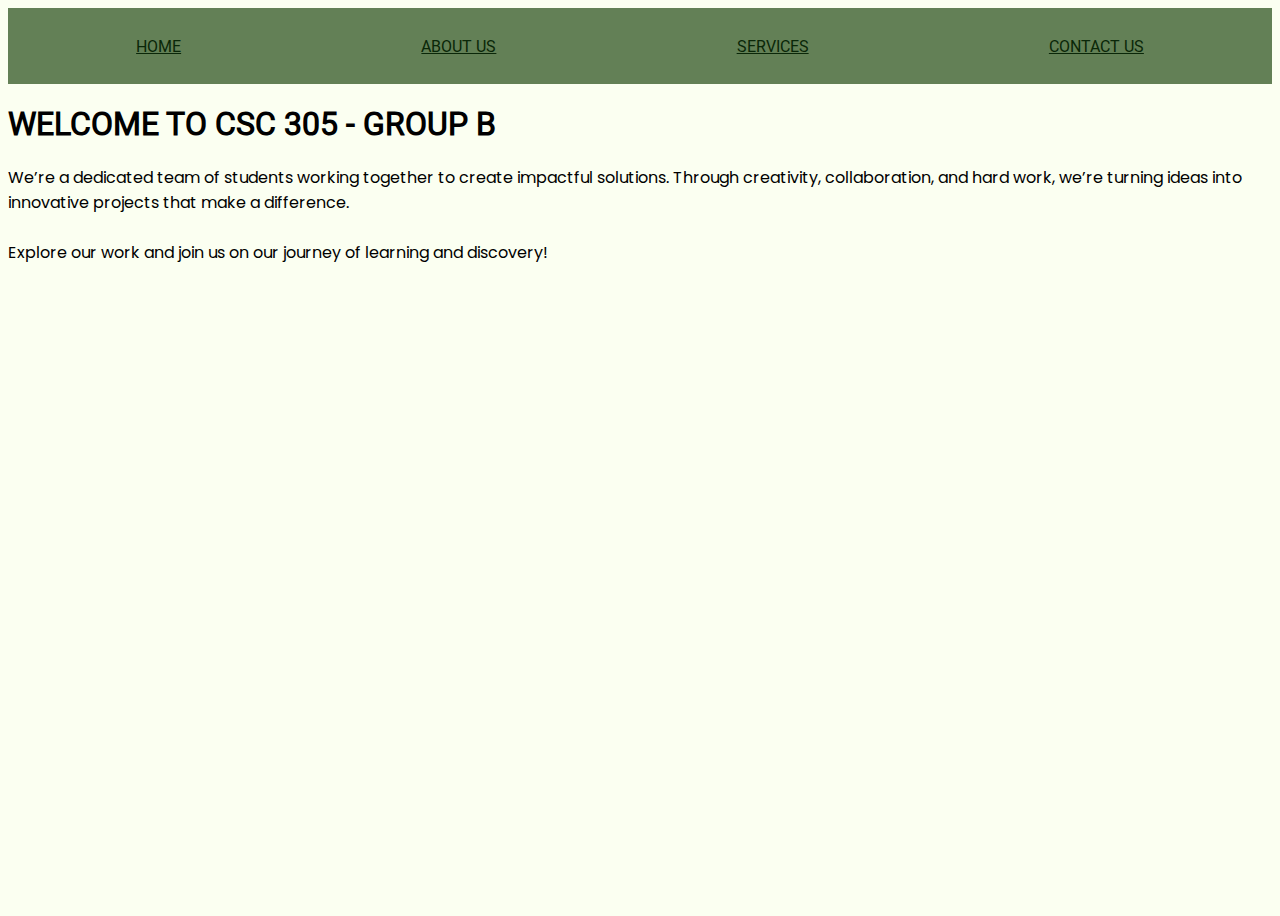
<file: index.html>
<!DOCTYPE html>
<html>
  <head>
    <title>CSC 305 GROUP B HOME PAGE</title>
    <link rel="stylesheet" href="style.css" />
    <link rel="icon" href="NNL.ico" type="image/x-icon">
  </head>
  <body>
    <div class="container">
      <div class="header">
        <a href="index.html">HOME</a>
        <a href="about.html">ABOUT US</a>
        <a href="services.html">SERVICES</a> 
        <a href="contact.html">CONTACT US</a>
      </div>
      <div class="content">
        <h1>WELCOME TO CSC 305 - GROUP B</h1>
       
        <p>
          We’re a dedicated team of students working together to create
          impactful solutions. Through creativity, collaboration, and hard work,
          we’re turning ideas into innovative projects that make a difference.<br/><br/>
          Explore our work and join us on our journey of learning and discovery!
        </p>
      </div>
    </div>
  </body>
</html>
</file>
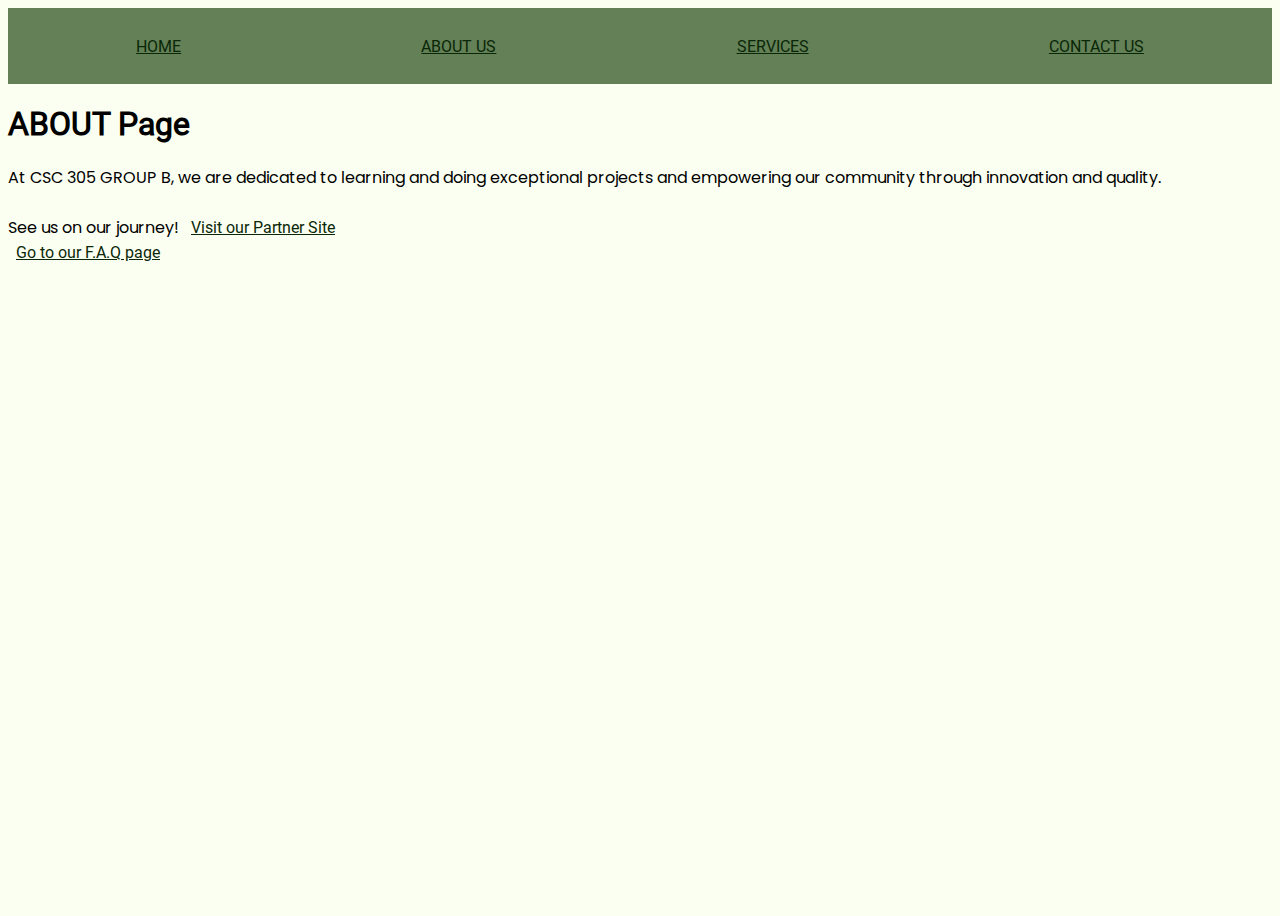
<file: about.html>
<!DOCTYPE html>
<html>
  <head>
    <title>CSC 305 - ABOUT</title>
    <link rel="stylesheet" href="style.css" />
    <link rel="icon" href="NNL.ico" type="image/x-icon">
  </head>
  <body>
    <div class="container">
      <div class="header">
        <a href="index.html">HOME</a>
        <a href="about.html">ABOUT US</a>
        <a href="services.html">SERVICES</a>
        <a href="contact.html">CONTACT US</a>
      </div>
      <div class="content">
        <h1>ABOUT Page</h1>
        <p>
          At CSC 305 GROUP B, we are dedicated to learning and doing exceptional
          projects and empowering our community through innovation and
          quality.<br /><br />
          See us on our journey!
          <a href="https://ecampus.fuoye.edu.ng/" target="_blank">Visit our Partner Site</a><br>
          <a href="faq.html">Go to our F.A.Q page</a> <br>
        </p>
      </div>
    </div>
  </body>
</html>
</file>
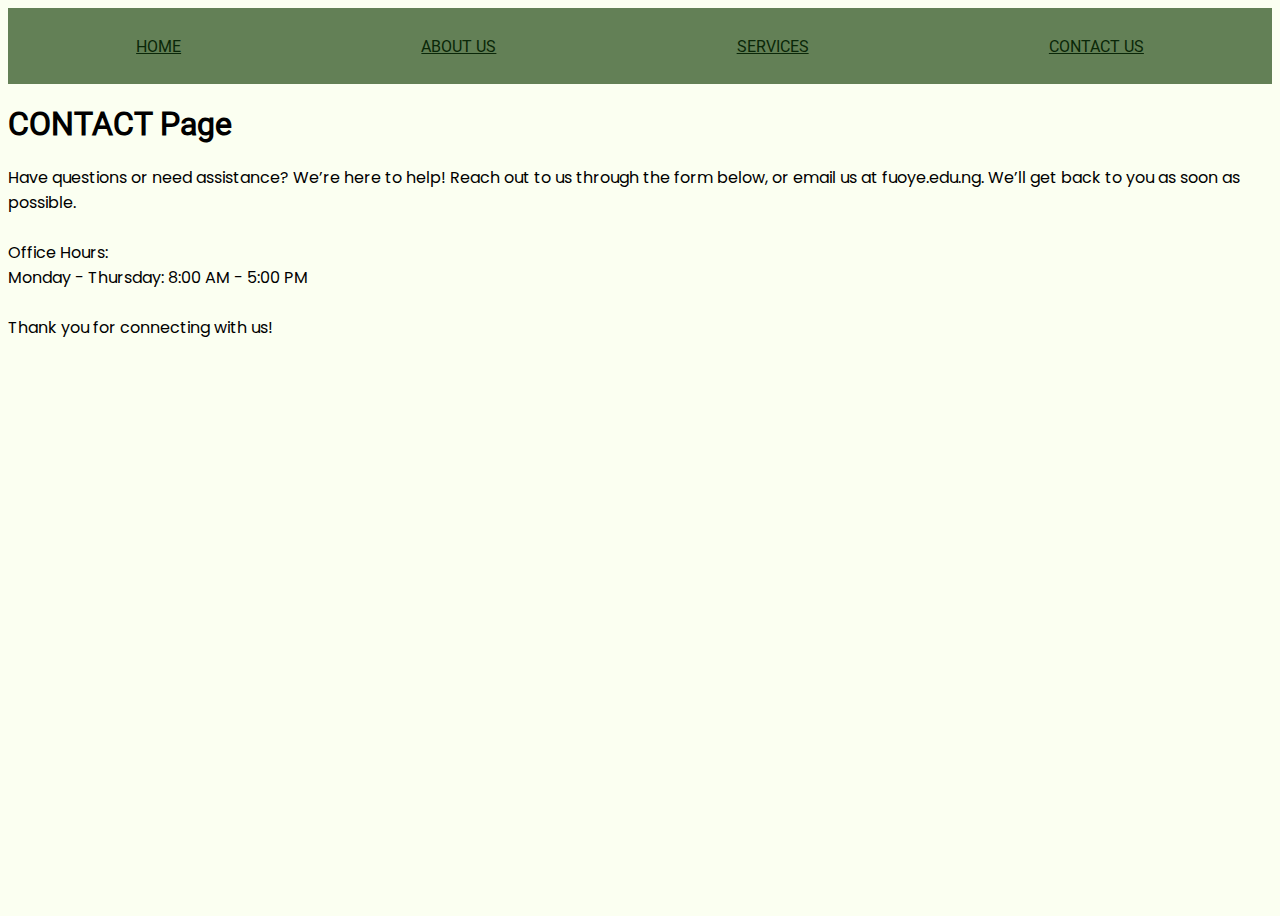
<file: contact.html>
<!DOCTYPE html>
<html>
  <head>
    <title>CONTACT PAGE</title>
    <link rel="stylesheet" href="style.css"/>
    <link rel="icon" href="NNL.ico" type="image/x-icon">
  </head>
  <body>
    <div class="container">
      <div class="header">
        <a href="index.html">HOME</a>
        <a href="about.html">ABOUT US</a>
        <a href="services.html">SERVICES</a>
        <a href="contact.html">CONTACT US</a>
      </div>
      <div class="content">
        <h1>CONTACT Page</h1>
        <p>
            Have questions or need assistance? We’re here to help! Reach out to us
            through the form below, or email us at fuoye.edu.ng. We’ll get
            back to you as soon as possible.<br />
            <br />
            Office Hours:<br />
            Monday - Thursday: 8:00 AM - 5:00 PM<br /><br />
  
            Thank you for connecting with us!
          </p>
      </div>
    </div>
  </body>
</html>
</file>
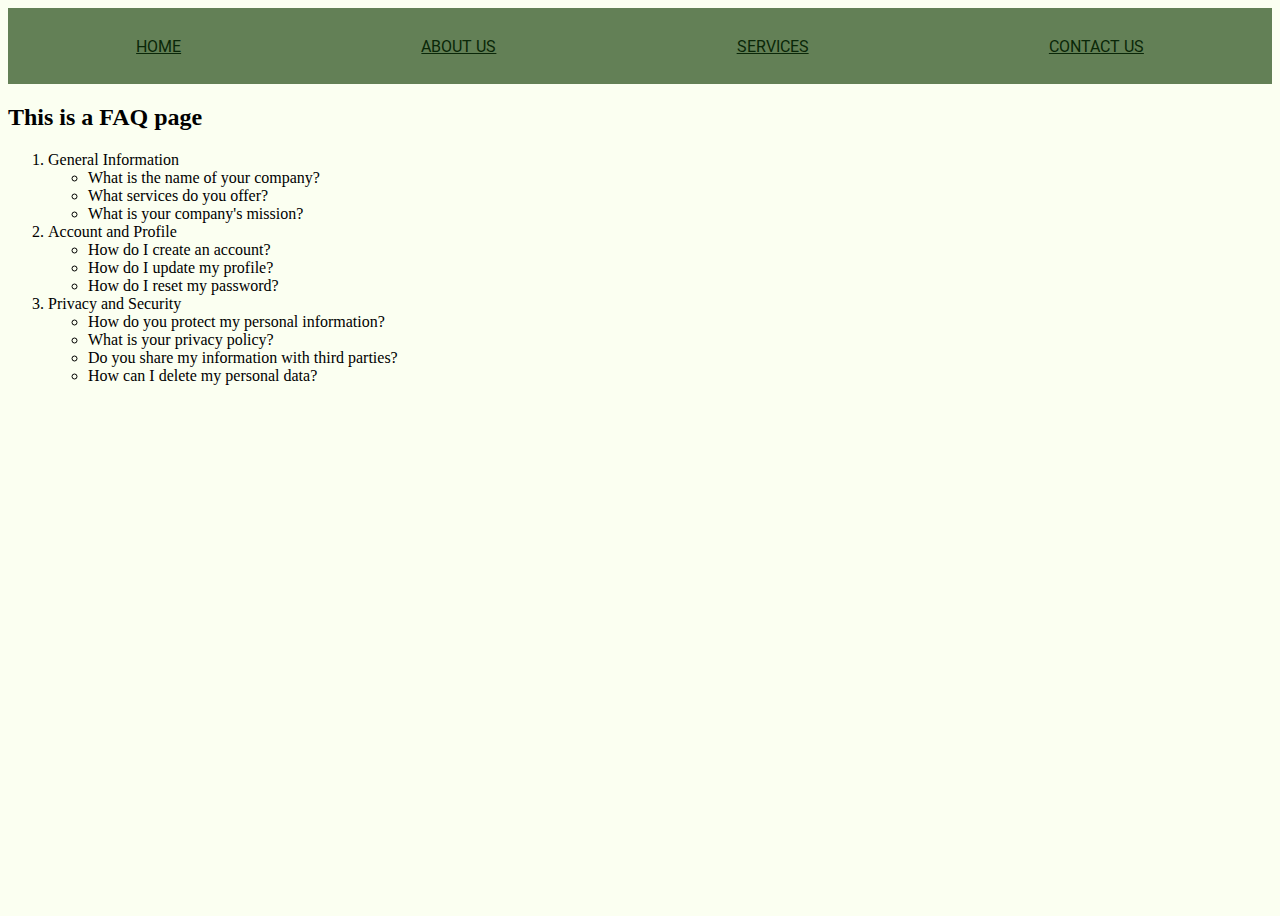
<file: faq.html>
<!DOCTYPE html>
<html lang="en">
<head>
    <meta charset="UTF-8">
    <meta name="viewport" content="width=device-width, initial-scale=1.0">
    <title>FAQ Page</title>
    <link rel="stylesheet" href="style.css" />
</head>
<body>
    
    <div class="container">
        <div class="header">
          <a href="index.html">HOME</a>
          <a href="about.html">ABOUT US</a>
          <a href="services.html">SERVICES</a>
          <a href="contact.html">CONTACT US</a>
        </div>
        <div class="content">
          <h2>This is a FAQ page</h2>
          <p>
            <ol>
                <li>General Information</li>
                <ul>
                    <li>What is the name of your company?</li>
                    <li>What services do you offer?</li>
                    <li>What is your company's mission?</li>
                </ul>
                <li>Account and Profile</li>
                <ul>
                    <li>How do I create an account?</li>
                    <li>How do I update my profile?</li>
                    <li>How do I reset my password?</li>
                </ul>
                <li>Privacy and Security</li>
                <ul>
                    <li>How do you protect my personal information?</li>
                    <li>What is your privacy policy?</li>
                    <li>Do you share my information with third parties?</li>
                    <li>How can I delete my personal data?</li>
                </ul>
            </ol>
            
</body>
</html>
</file>
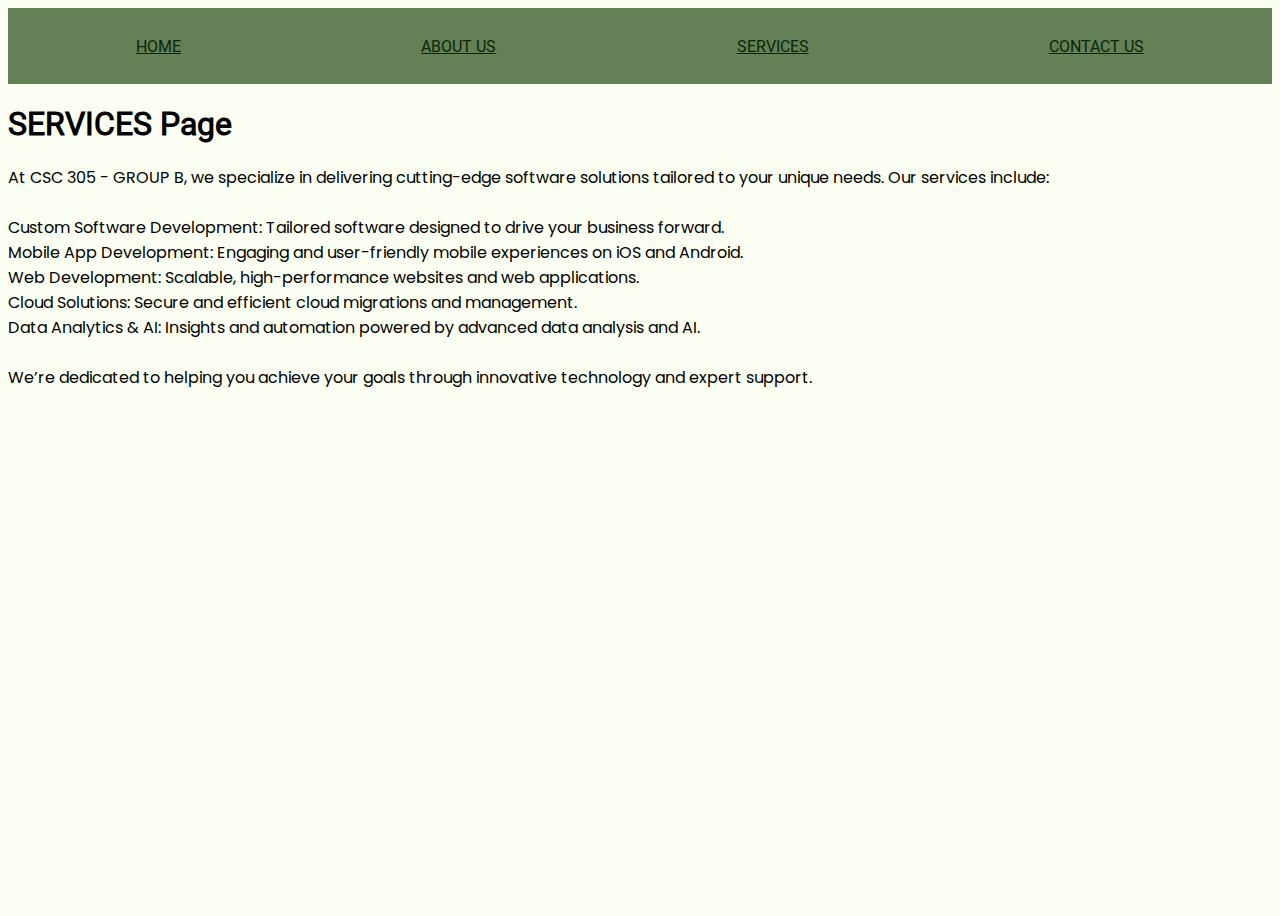
<file: services.html>
<!DOCTYPE html>
<html>
  <head>
    <title>SERVICES PAGE</title>
    <link rel="stylesheet" href="style.css" />
    <link rel="icon" href="NNL.ico" type="image/x-icon">
  </head>
  <body>
    <div class="container">
      <div class="header">
        <a href="index.html">HOME</a>
        <a href="about.html">ABOUT US</a>
        <a href="services.html">SERVICES</a>
        <a href="contact.html">CONTACT US</a>
      </div>
      <div class="content">
        <h1>SERVICES Page</h1>
        <p>
            At CSC 305 - GROUP B, we specialize in delivering cutting-edge software solutions tailored to your unique needs. Our services include:
            <br/><br/>
            Custom Software Development: Tailored software designed to drive your business forward.<br/>
            Mobile App Development: Engaging and user-friendly mobile experiences on iOS and Android.<br/>
            Web Development: Scalable, high-performance websites and web applications.<br/>
            Cloud Solutions: Secure and efficient cloud migrations and management.<br/>
            Data Analytics & AI: Insights and automation powered by advanced data analysis and AI.<br/><br/>
            We’re dedicated to helping you achieve your goals through innovative technology and expert support.
        </p>
      </div>
    </div>
  </body>
</html>
</file>
<file: style.css>
@font-face {
    font-family: 'MyCustomFont';
    src: url('Poppins-Regular.ttf') format('truetype');
    font-weight: normal;
    font-style: normal;
}

@font-face {
    font-family: 'Roboto';
    src: url('Roboto-Regular.ttf') format('truetype');
    font-weight: normal;
    font-style: normal;
}

body {
    padding: 0;
    background-color: #FBFFF1;
}
.container{
    width:100%;
    height: 100vh;
}

h1 {
    font-family: "Roboto", sans-serif;
}

.header{
    width: auto;
    height: 60px;
    color: rgb(182, 182, 182);
    padding: 8px;
    background-color: rgb(99, 128, 86);
    display: flex;
    flex-direction: row;
    justify-content: space-around;
    align-items: center;
}

a{
    padding: 8px;
    color: #0a2708;
    font-family: "Roboto", sans-serif;
}

p{
    font-family: "MyCustomFont", sans-serif;
}
</file>
